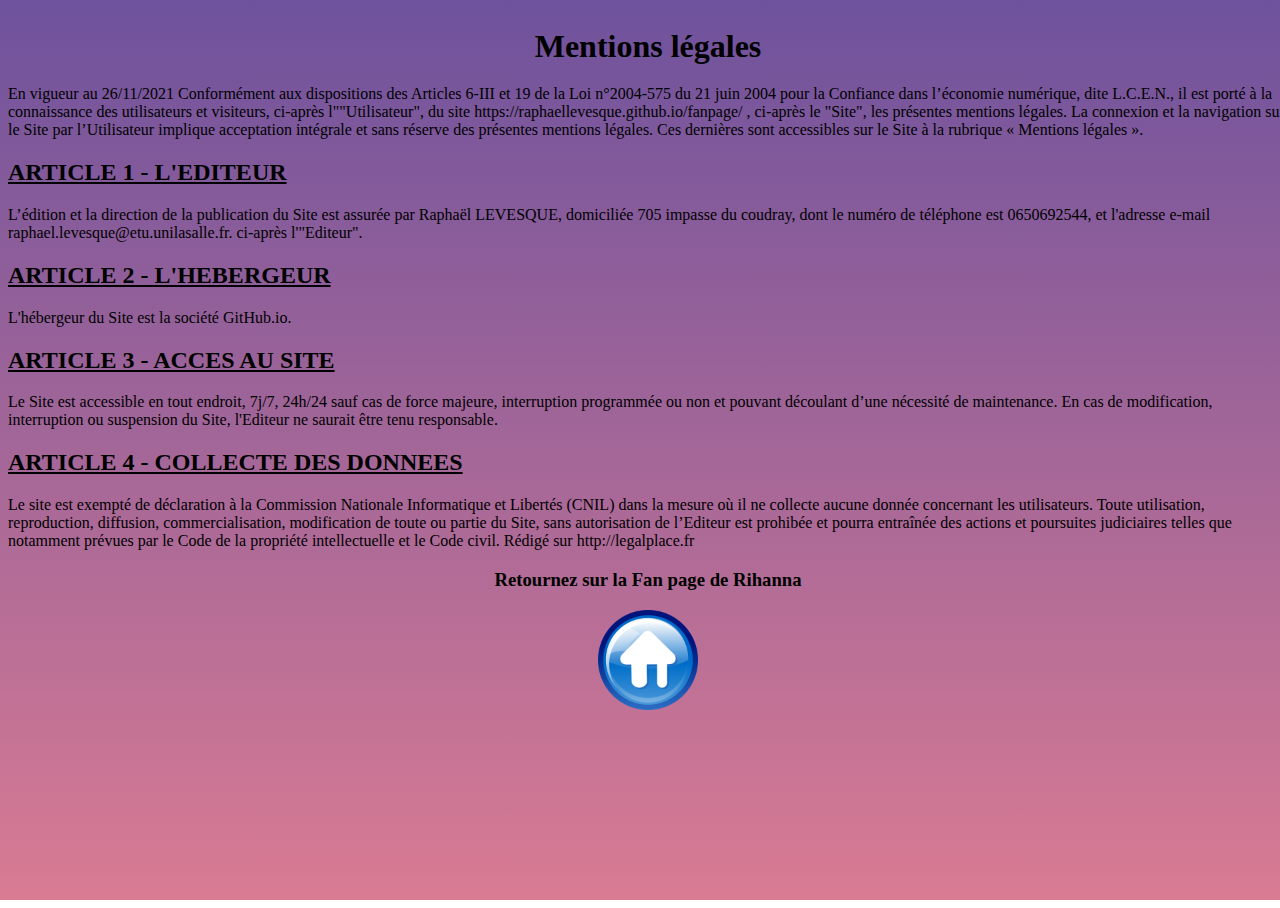
<file: mention.html>
<!DOCTYPE html>
<html lang="fr">
	<head>
		<meta charset="utf-8">
		<title>Fan page de Rihanna</title>
		<link href="style.css" rel="stylesheet" type="text/css">
	</head>
	<body>
        <h1>Mentions légales</h1>
<section>En vigueur au 26/11/2021
Conformément aux dispositions des Articles 6-III et 19 de la Loi n°2004-575 du 21 juin 2004 pour la Confiance
dans l’économie numérique, dite L.C.E.N., il est porté à la connaissance des utilisateurs et visiteurs, ci-après
l""Utilisateur", du site https://raphaellevesque.github.io/fanpage/ , ci-après le "Site", les présentes mentions
légales.
La connexion et la navigation sur le Site par l’Utilisateur implique acceptation intégrale et sans réserve des
présentes mentions légales.
Ces dernières sont accessibles sur le Site à la rubrique « Mentions légales ».
<h2 class="articles">ARTICLE 1 - L'EDITEUR</h2>
L’édition et la direction de la publication du Site est assurée par Raphaël LEVESQUE, domiciliée 705 impasse du
coudray, dont le numéro de téléphone est 0650692544, et l'adresse e-mail raphael.levesque@etu.unilasalle.fr.
ci-après l'"Editeur".
<h2 class="articles">ARTICLE 2 - L'HEBERGEUR</h2>
L'hébergeur du Site est la société GitHub.io.
<h2 class="articles">ARTICLE 3 - ACCES AU SITE</h2>
Le Site est accessible en tout endroit, 7j/7, 24h/24 sauf cas de force majeure, interruption programmée ou non
et pouvant découlant d’une nécessité de maintenance.
En cas de modification, interruption ou suspension du Site, l'Editeur ne saurait être tenu responsable.
<h2 class="articles">ARTICLE 4 - COLLECTE DES DONNEES</h2>
Le site est exempté de déclaration à la Commission Nationale Informatique et Libertés (CNIL) dans la mesure où
il ne collecte aucune donnée concernant les utilisateurs.
Toute utilisation, reproduction, diffusion, commercialisation, modification de toute ou partie du Site, sans
autorisation de l’Editeur est prohibée et pourra entraînée des actions et poursuites judiciaires telles que
notamment prévues par le Code de la propriété intellectuelle et le Code civil.
Rédigé sur http://legalplace.fr
</section>
<h3>Retournez sur la Fan page de Rihanna</h3>
    <a href="index.html"><img id="imghome" src="return.png" alt="image home"></a>
			<!-- contenu -->
		</body>
        </html>
</file>
<file: style.css>
h1 {
    margin: 0 ;
    padding: 20px 0;
    color: #000000;
    text-align: center
  }
  h2 {
    text-decoration: underline;
    color: #000000;
    text-align: center;
  }
  h2.articles{
    text-decoration: underline;
    color: #000000;
    text-align: left;
  }
  h3 {
  
    color: #000000;
    text-align: center;
  }
  h4 {
  
    color: #000000;
    text-align: center;
  }

  img#imageprincipale {
    display: block;
    margin: 0 auto;
    width: 100%;
    min-width: 150px;
    max-width: 500px;
  }
  img.gifstar {
    display: block;
    margin: 0 auto;
    width: 100%;
    min-width: 100px;
    max-width: 250px;
  }
  img#imageumbrella {
    display: block;
    margin: 0 auto;
    width: 300px;
  }
  img#imagediamonds {
    display: block;
    margin: 0 auto;
    width: 200px;
  }
  img#imagelove {
    display: block;
    margin: 0 auto;
    width: 300px;
  }
  img#sandm {
    display: block;
    margin: 0 auto;
    width: 300px;
  }
p.couplet{
  color: #000000;
  font-style: italic;
  text-align: center;
}
p.refrain{
  color: #000000;
  text-align: center;
}
h4.cacher{
display: none;
}
img#imgwiki {
  display: block;
  margin: 0 auto;
  width: 100px;
}
img#imginsta {
  display: block;
  margin: 0 auto;
  width: 100px;
}
section.Ressources{
  display: flex;
  text-align: center;
  justify-content: center;
}
section.Ressources > p{
  margin-left: 5%;
  margin-right: 5%;
}
section.musiques{
  display: flex;
  text-align: center;
  justify-content: center; 
}
section.imgprincipales{
  display: flex;
  justify-content: center; 
}
section.imgprincipales > p{
  margin-left: 5%;
  margin-right: 5%;
}

img#imgumbrella {
  display: block;
  margin: 0 auto;
  width: 100%;
  min-width: 100px;
  max-width: 200px;
 
  
}
img#imgdiamonds {
  display: block;
  margin: 0 auto;
  width: 100%;
  min-width: 100px;
  max-width: 200px;
 
}
img#imglove {
  display: block;
  margin: 0 auto;
  width: 100%;
  min-width: 100px;
  max-width: 200px;
 
}
img#imgsandm {
  display: block;
  margin: 0 auto;
  width: 100%;
  min-width: 100px;
  max-width: 200px;
 
}
img#imghome {
  display: block;
  margin: 0 auto;
  width: 100px;
}
footer{
  text-align: right;
}
body {
  width: 100%;
  height: 100%;
  position: absolute;
  background: linear-gradient(to bottom, #6e529d 0%,#d97b93 100%);
  background-attachment:fixed
}
iframe{
  display: block;
    margin: 0 auto;
}
section.Mentions{
  text-align: center;
}
</file>
